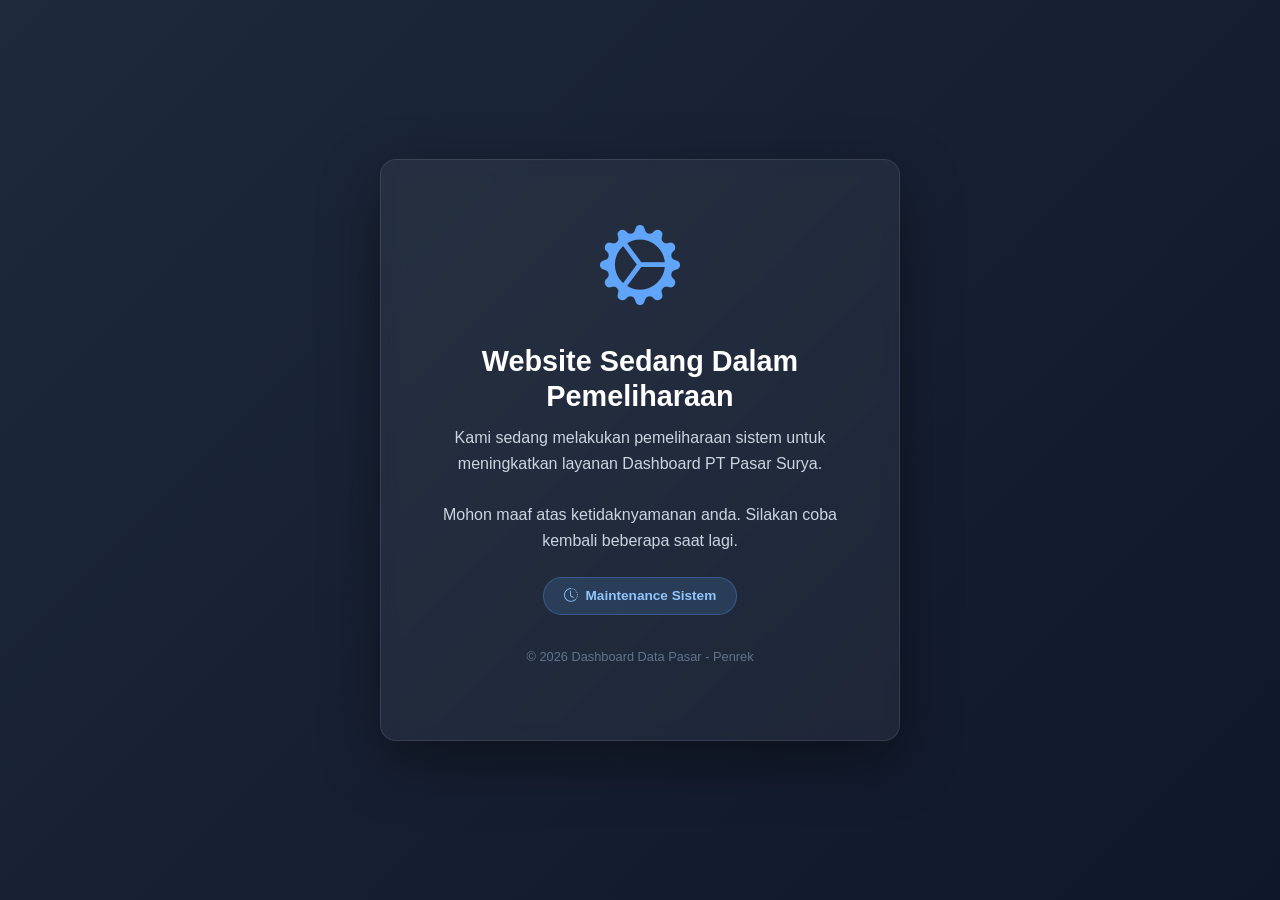
<file: templates/maintenance.html>
<!DOCTYPE html>
<html lang="id">
<head>
    <meta charset="UTF-8">
    <meta name="viewport" content="width=device-width, initial-scale=1.0">
    <title>Maintenance — Dashboard Data Pasar</title>
    <link href="https://cdn.jsdelivr.net/npm/bootstrap@5.3.3/dist/css/bootstrap.min.css" rel="stylesheet">
    <link href="https://cdn.jsdelivr.net/npm/bootstrap-icons@1.11.3/font/bootstrap-icons.css" rel="stylesheet">
    <style>
        body {
            min-height: 100vh;
            display: flex;
            align-items: center;
            justify-content: center;
            background: linear-gradient(135deg, #1e293b 0%, #0f172a 100%);
            color: #e2e8f0;
            margin: 0;
            font-family: 'Segoe UI', Arial, sans-serif;
        }
        .maintenance-card {
            background: rgba(255, 255, 255, 0.05);
            border: 1px solid rgba(255, 255, 255, 0.1);
            border-radius: 16px;
            padding: 48px 40px;
            max-width: 520px;
            text-align: center;
            backdrop-filter: blur(8px);
            box-shadow: 0 20px 60px rgba(0, 0, 0, 0.4);
        }
        .maintenance-icon {
            font-size: 5rem;
            color: #60a5fa;
            margin-bottom: 16px;
            animation: rotate 4s linear infinite;
            display: inline-block;
        }
        @keyframes rotate {
            from { transform: rotate(0deg); }
            to { transform: rotate(360deg); }
        }
        h1 {
            font-size: 1.8rem;
            font-weight: 700;
            color: #ffffff;
            margin-bottom: 12px;
        }
        p {
            font-size: 1rem;
            color: #cbd5e1;
            line-height: 1.6;
            margin-bottom: 24px;
        }
        .badge-info {
            display: inline-block;
            background: rgba(96, 165, 250, 0.15);
            color: #93c5fd;
            border: 1px solid rgba(96, 165, 250, 0.3);
            padding: 8px 20px;
            border-radius: 20px;
            font-size: 0.85rem;
            font-weight: 600;
        }
        .dots {
            display: inline-block;
        }
        .dots::after {
            content: '';
            animation: dots 1.5s steps(4, end) infinite;
        }
        @keyframes dots {
            0%, 20% { content: ''; }
            40% { content: '.'; }
            60% { content: '..'; }
            80%, 100% { content: '...'; }
        }
    </style>
</head>
<body>
    <div class="maintenance-card">
        <div class="maintenance-icon">
            <i class="bi bi-gear-wide-connected"></i>
        </div>
        <h1>Website Sedang Dalam Pemeliharaan</h1>
        <p>
            Kami sedang melakukan pemeliharaan sistem untuk meningkatkan layanan Dashboard PT Pasar Surya.<br><br>
            Mohon maaf atas ketidaknyamanan anda. Silakan coba kembali beberapa saat lagi.
        </p>
        <div class="badge-info">
            <i class="bi bi-clock-history me-1"></i>
            Maintenance Sistem<span class="dots"></span>
        </div>
        <p style="margin-top: 32px; font-size: 0.8rem; color: #64748b;">
            &copy; 2026 Dashboard Data Pasar - Penrek
        </p>
    </div>
</body>
</html>
</file>
